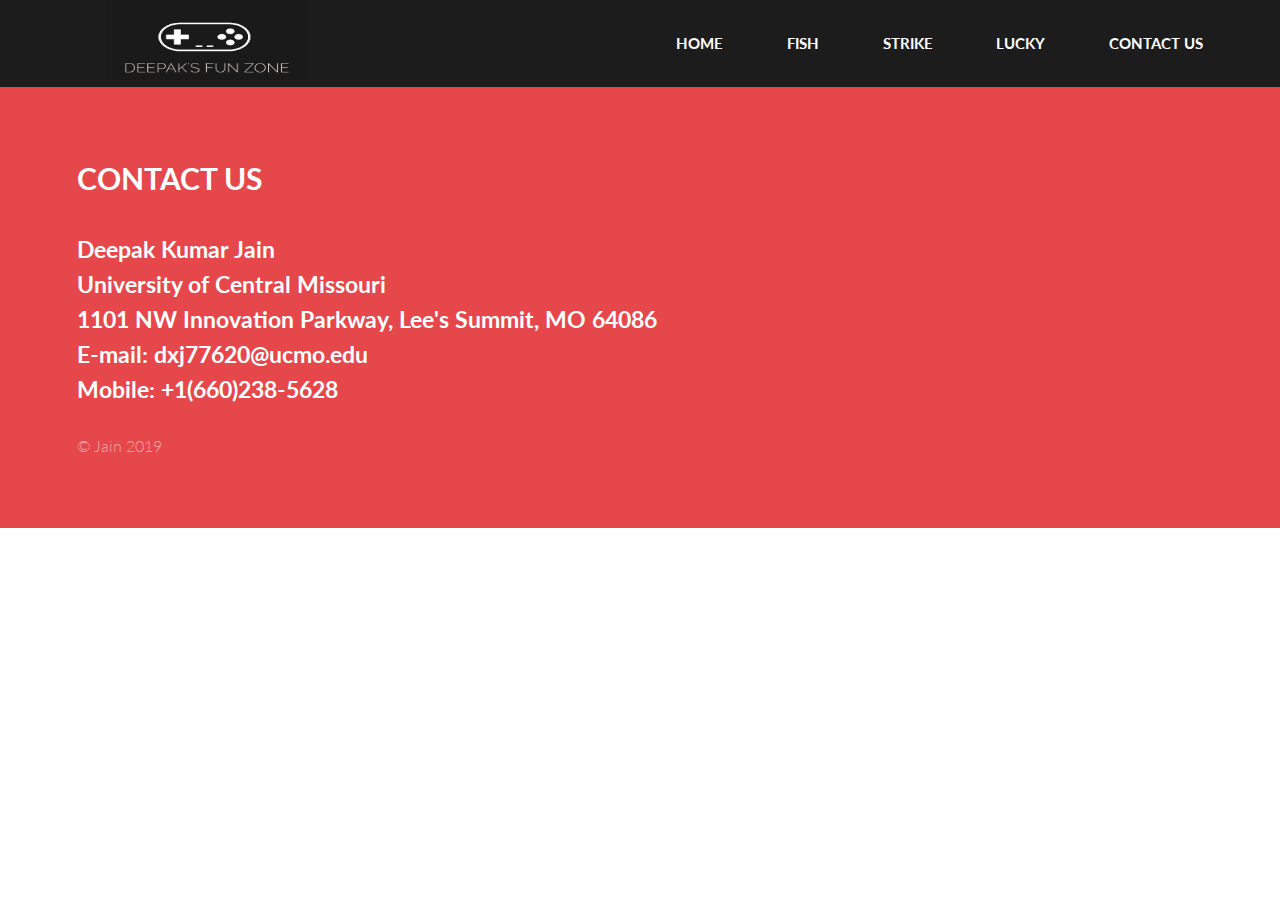
<file: contactus.html>
<!DOCTYPE html>
<html>
  <head>
    <title>Contact Us</title>
    <meta charset="utf-8" />
    <meta
      name="viewport"
      content="width=device-width, initial-scale=1, user-scalable=no"
    />
    <link rel="stylesheet" href="assets/css/main.css" />
  </head>
  <body>
    <!-- Header -->
    <header id="header">
      <div class="inner">
        <a href="index.html" class="logo"
          ><img src="images/logo.jpeg" width="200" height="80"
        /></a>
        <nav id="nav">
          <a href="index.html">Home</a>
          <a href="fish/fish.html">Fish</a>
          <a href="strike/strike.html">Strike</a>
          <a href="lucky/lucky.html">Lucky</a>
          <a href="contactus.html">Contact Us</a>
        </nav>
      </div>
    </header>

    <!-- Footer -->
    <section id="footer">
      <div class="inner">
        <header>
          <h2>CONTACT US</h2>
          <h3>
            Deepak Kumar Jain <br />
            University of Central Missouri<br />
            1101 NW Innovation Parkway, Lee's Summit, MO 64086<br />
            E-mail: dxj77620@ucmo.edu<br />
            Mobile: +1(660)238-5628
          </h3>
        </header>

        <div class="copyright">&copy; Jain 2019</div>
      </div>
    </section>
  </body>
</html>
</file>
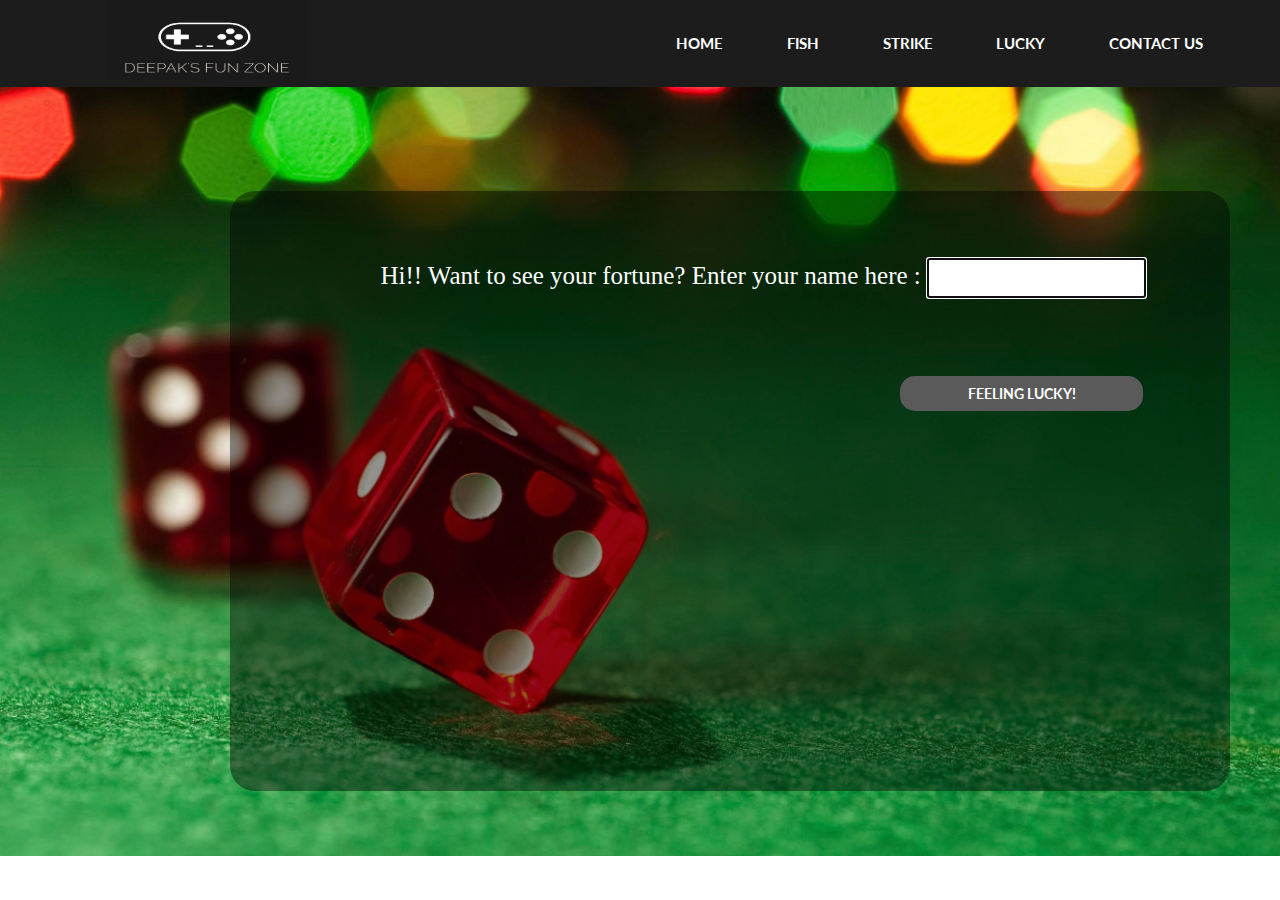
<file: lucky/lucky.html>
<!--Created By: Deepak Kumar Jain 
	ID:700687762 -->
<!DOCTYPE html>
<html>
  <head>
    <meta charset="utf-8" />
    <meta name="viewport" content="width=device-width, initial-scale=1.0" />
    <link rel="stylesheet" href="../assets/css/main.css" text="text/css" />
    <link rel="stylesheet" href="../assets/css/lucky.css" text="text/css" />

    <title>Lucky</title>

    <script src="lucky.js"></script>
  </head>
  <body>
    <!-- Header -->
    <header id="header">
      <div class="inner">
        <a href="index.html" class="logo"
          ><img src="../images/logo.jpeg" width="200" height="80"
        /></a>
        <nav id="nav">
          <a href="../index.html">Home</a>
          <a href="../fish/fish.html">Fish</a>
          <a href="../strike/strike.html">Strike</a>
          <a href="lucky.html">Lucky</a>
          <a href="../contactus.html">Contact Us</a>
        </nav>
      </div>
    </header>
    <a href="#menu" class="navPanelToggle"><span class="fa fa-bars"></span></a>

    <!--image div started-->

    <img src="lucky.tiff" alt="background image" style="width: 100%" />

    <!--Home div for game area-->
    <div id="home">
      <div id="game">
        <form method="POST" action="#">
          <p id="text">
            Hi!! Want to see your fortune? Enter your name here :
            <input id="nameTextBox" />
          </p>
          <p>
            <input type="button" id="resultButton" value="Feeling Lucky!" />
          </p>
          <p id="resultPara"></p>
        </form>
      </div>
    </div>
  </body>
</html>
</file>
<file: assets/css/lucky.css>
body {
  margin: 0;
}

#main {
  position: relative;
}
/*For games section*/
#home {
  background-color: black;
  height: 600px;
  width: 1000px;
  border-radius: 25px;
  position: absolute;
  display: block;
  top: 22%;
  left: 18%;
  background-color: rgba(0, 0, 0, 0.42);
}
/*for games section*/
#game {
  height: 300px;
  width: 800px;
  border-radius: 25px;
  position: absolute;
  display: block;
  top: 10%;
  left: 15%;
}

/*for games section results*/
#resultPara {
  margin: 0;
  font-family: patronam;
  font-size: 20px;
  font-weight: bolder;
  color: white;
  margin-top: 50px;
  padding-left: 10%;
}

/*for games section userInput*/
#userInputText {
  border-radius: 5px;
  width: 170px;
  height: 27px;
  font-family: patronam;
  font-size: 16px;
  font-weight: normal;
  color: black;
}
/*for games section submit button*/
#resultButton {
  border-radius: 15px;
  color: black;
  height: 35px;
  width: 243px;
  margin-top: 25px;
  margin-left: 520px;
}
/*for games section result text*/
#text {
  color: white;
  font-family: patronam;
  font-size: 25px;
  font-weight: bolder;
}

input[type="button"] {
  line-height: 2.65em;
}
</file>
<file: assets/css/main.css>
@import url(font-awesome.min.css);
@import url("https://fonts.googleapis.com/css?family=Lato:300,400,700|Pacifico");

/*
	Introspect by TEMPLATED
	templated.co @templatedco
	Released for free under the Creative Commons Attribution 3.0 license (templated.co/license)
*/

/* Reset */

html,
body,
div,
span,
applet,
object,
iframe,
h1,
h2,
h3,
h4,
h5,
h6,
p,
blockquote,
pre,
a,
abbr,
acronym,
address,
big,
cite,
code,
del,
dfn,
em,
img,
ins,
kbd,
q,
s,
samp,
small,
strike,
strong,
sub,
sup,
tt,
var,
b,
u,
i,
center,
dl,
dt,
dd,
ol,
ul,
li,
fieldset,
form,
label,
legend,
table,
caption,
tbody,
tfoot,
thead,
tr,
th,
td,
article,
aside,
canvas,
details,
embed,
figure,
figcaption,
footer,
header,
hgroup,
menu,
nav,
output,
ruby,
section,
summary,
time,
mark,
audio,
video {
  margin: 0;
  padding: 0;
  border: 0;
  font-size: 100%;
  font: inherit;
  vertical-align: baseline;
}

article,
aside,
details,
figcaption,
figure,
footer,
header,
hgroup,
menu,
nav,
section {
  display: block;
}

body {
  line-height: 1;
}

ol,
ul {
  list-style: none;
}

blockquote,
q {
  quotes: none;
}

blockquote:before,
blockquote:after,
q:before,
q:after {
  content: "";
  content: none;
}

table {
  border-collapse: collapse;
  border-spacing: 0;
}

body {
  -webkit-text-size-adjust: none;
}

/* Box Model */

*,
*:before,
*:after {
  -moz-box-sizing: border-box;
  -webkit-box-sizing: border-box;
  box-sizing: border-box;
}

/* Containers */

.container {
  margin-left: auto;
  margin-right: auto;
}

.container.\31 25\25 {
  width: 100%;
  max-width: 100em;
  min-width: 80em;
}

.container.\37 5\25 {
  width: 60em;
}

.container.\35 0\25 {
  width: 40em;
}

.container.\32 5\25 {
  width: 20em;
}

.container {
  width: 80em;
}

@media screen and (max-width: 1680px) {
  .container.\31 25\25 {
    width: 100%;
    max-width: 100em;
    min-width: 80em;
  }

  .container.\37 5\25 {
    width: 60em;
  }

  .container.\35 0\25 {
    width: 40em;
  }

  .container.\32 5\25 {
    width: 20em;
  }

  .container {
    width: 80em;
  }
}

@media screen and (max-width: 1280px) {
  .container.\31 25\25 {
    width: 100%;
    max-width: 81.25em;
    min-width: 65em;
  }

  .container.\37 5\25 {
    width: 48.75em;
  }

  .container.\35 0\25 {
    width: 32.5em;
  }

  .container.\32 5\25 {
    width: 16.25em;
  }

  .container {
    width: 65em;
  }
}

@media screen and (max-width: 980px) {
  .container.\31 25\25 {
    width: 100%;
    max-width: 112.5%;
    min-width: 90%;
  }

  .container.\37 5\25 {
    width: 67.5%;
  }

  .container.\35 0\25 {
    width: 45%;
  }
  .container.\32 5\25 {
    width: 22.5%;
  }

  .container {
    width: 90%;
  }
}

@media screen and (max-width: 736px) {
  .container.\31 25\25 {
    width: 100%;
    max-width: 112.5%;
    min-width: 90%;
  }

  .container.\37 5\25 {
    width: 67.5%;
  }

  .container.\35 0\25 {
    width: 45%;
  }

  .container.\32 5\25 {
    width: 22.5%;
  }

  .container {
    width: 90% !important;
  }
}

@media screen and (max-width: 480px) {
  .container.\31 25\25 {
    width: 100%;
    max-width: 112.5%;
    min-width: 90%;
  }

  .container.\37 5\25 {
    width: 67.5%;
  }

  .container.\35 0\25 {
    width: 45%;
  }

  .container.\32 5\25 {
    width: 22.5%;
  }

  .container {
    width: 90% !important;
  }
}

/* Grid */

.row {
  border-bottom: solid 1px transparent;
  -moz-box-sizing: border-box;
  -webkit-box-sizing: border-box;
  box-sizing: border-box;
}

.row > * {
  float: left;
  -moz-box-sizing: border-box;
  -webkit-box-sizing: border-box;
  box-sizing: border-box;
}

.row:after,
.row:before {
  content: "";
  display: block;
  clear: both;
  height: 0;
}

.row.uniform > * > :first-child {
  margin-top: 0;
}

.row.uniform > * > :last-child {
  margin-bottom: 0;
}

.row.\30 \25 > * {
  padding: 0 0 0 0em;
}

.row.\30 \25 {
  margin: 0 0 -1px 0em;
}

.row.uniform.\30 \25 > * {
  padding: 0em 0 0 0em;
}

.row.uniform.\30 \25 {
  margin: 0em 0 -1px 0em;
}

.row > * {
  padding: 0 0 0 2em;
}

.row {
  margin: 0 0 -1px -2em;
}

.row.uniform > * {
  padding: 2em 0 0 2em;
}

.row.uniform {
  margin: -2em 0 -1px -2em;
}

.row.\32 00\25 > * {
  padding: 0 0 0 4em;
}

.row.\32 00\25 {
  margin: 0 0 -1px -4em;
}

.row.uniform.\32 00\25 > * {
  padding: 4em 0 0 4em;
}

.row.uniform.\32 00\25 {
  margin: -4em 0 -1px -4em;
}

.row.\31 50\25 > * {
  padding: 0 0 0 3em;
}

.row.\31 50\25 {
  margin: 0 0 -1px -3em;
}

.row.uniform.\31 50\25 > * {
  padding: 3em 0 0 3em;
}

.row.uniform.\31 50\25 {
  margin: -3em 0 -1px -3em;
}

.row.\35 0\25 > * {
  padding: 0 0 0 1em;
}

.row.\35 0\25 {
  margin: 0 0 -1px -1em;
}

.row.uniform.\35 0\25 > * {
  padding: 1em 0 0 1em;
}

.row.uniform.\35 0\25 {
  margin: -1em 0 -1px -1em;
}

.row.\32 5\25 > * {
  padding: 0 0 0 0.5em;
}

.row.\32 5\25 {
  margin: 0 0 -1px -0.5em;
}

.row.uniform.\32 5\25 > * {
  padding: 0.5em 0 0 0.5em;
}

.row.uniform.\32 5\25 {
  margin: -0.5em 0 -1px -0.5em;
}

.\31 2u,
.\31 2u\24 {
  width: 100%;
  clear: none;
  margin-left: 0;
}

.\31 1u,
.\31 1u\24 {
  width: 91.6666666667%;
  clear: none;
  margin-left: 0;
}

.\31 0u,
.\31 0u\24 {
  width: 83.3333333333%;
  clear: none;
  margin-left: 0;
}

.\39 u,
.\39 u\24 {
  width: 75%;
  clear: none;
  margin-left: 0;
}

.\38 u,
.\38 u\24 {
  width: 66.6666666667%;
  clear: none;
  margin-left: 0;
}

.\37 u,
.\37 u\24 {
  width: 58.3333333333%;
  clear: none;
  margin-left: 0;
}

.\36 u,
.\36 u\24 {
  width: 50%;
  clear: none;
  margin-left: 0;
}

.\35 u,
.\35 u\24 {
  width: 41.6666666667%;
  clear: none;
  margin-left: 0;
}

.\34 u,
.\34 u\24 {
  width: 33.3333333333%;
  clear: none;
  margin-left: 0;
}

.\33 u,
.\33 u\24 {
  width: 25%;
  clear: none;
  margin-left: 0;
}

.\32 u,
.\32 u\24 {
  width: 16.6666666667%;
  clear: none;
  margin-left: 0;
}

.\31 u,
.\31 u\24 {
  width: 8.3333333333%;
  clear: none;
  margin-left: 0;
}

.\31 2u\24 + *,
.\31 1u\24 + *,
.\31 0u\24 + *,
.\39 u\24 + *,
.\38 u\24 + *,
.\37 u\24 + *,
.\36 u\24 + *,
.\35 u\24 + *,
.\34 u\24 + *,
.\33 u\24 + *,
.\32 u\24 + *,
.\31 u\24 + * {
  clear: left;
}

.\-11u {
  margin-left: 91.66667%;
}

.\-10u {
  margin-left: 83.33333%;
}

.\-9u {
  margin-left: 75%;
}

.\-8u {
  margin-left: 66.66667%;
}

.\-7u {
  margin-left: 58.33333%;
}

.\-6u {
  margin-left: 50%;
}

.\-5u {
  margin-left: 41.66667%;
}

.\-4u {
  margin-left: 33.33333%;
}

.\-3u {
  margin-left: 25%;
}

.\-2u {
  margin-left: 16.66667%;
}

.\-1u {
  margin-left: 8.33333%;
}

@media screen and (max-width: 1680px) {
  .row > * {
    padding: 0 0 0 2em;
  }

  .row {
    margin: 0 0 -1px -2em;
  }

  .row.uniform > * {
    padding: 2em 0 0 2em;
  }

  .row.uniform {
    margin: -2em 0 -1px -2em;
  }

  .row.\32 00\25 > * {
    padding: 0 0 0 4em;
  }

  .row.\32 00\25 {
    margin: 0 0 -1px -4em;
  }

  .row.uniform.\32 00\25 > * {
    padding: 4em 0 0 4em;
  }

  .row.uniform.\32 00\25 {
    margin: -4em 0 -1px -4em;
  }

  .row.\31 50\25 > * {
    padding: 0 0 0 3em;
  }

  .row.\31 50\25 {
    margin: 0 0 -1px -3em;
  }

  .row.uniform.\31 50\25 > * {
    padding: 3em 0 0 3em;
  }

  .row.uniform.\31 50\25 {
    margin: -3em 0 -1px -3em;
  }

  .row.\35 0\25 > * {
    padding: 0 0 0 1em;
  }

  .row.\35 0\25 {
    margin: 0 0 -1px -1em;
  }

  .row.uniform.\35 0\25 > * {
    padding: 1em 0 0 1em;
  }

  .row.uniform.\35 0\25 {
    margin: -1em 0 -1px -1em;
  }

  .row.\32 5\25 > * {
    padding: 0 0 0 0.5em;
  }

  .row.\32 5\25 {
    margin: 0 0 -1px -0.5em;
  }

  .row.uniform.\32 5\25 > * {
    padding: 0.5em 0 0 0.5em;
  }

  .row.uniform.\32 5\25 {
    margin: -0.5em 0 -1px -0.5em;
  }

  .\31 2u\28xlarge\29,
  .\31 2u\24\28xlarge\29 {
    width: 100%;
    clear: none;
    margin-left: 0;
  }

  .\31 1u\28xlarge\29,
  .\31 1u\24\28xlarge\29 {
    width: 91.6666666667%;
    clear: none;
    margin-left: 0;
  }

  .\31 0u\28xlarge\29,
  .\31 0u\24\28xlarge\29 {
    width: 83.3333333333%;
    clear: none;
    margin-left: 0;
  }

  .\39 u\28xlarge\29,
  .\39 u\24\28xlarge\29 {
    width: 75%;
    clear: none;
    margin-left: 0;
  }

  .\38 u\28xlarge\29,
  .\38 u\24\28xlarge\29 {
    width: 66.6666666667%;
    clear: none;
    margin-left: 0;
  }

  .\37 u\28xlarge\29,
  .\37 u\24\28xlarge\29 {
    width: 58.3333333333%;
    clear: none;
    margin-left: 0;
  }

  .\36 u\28xlarge\29,
  .\36 u\24\28xlarge\29 {
    width: 50%;
    clear: none;
    margin-left: 0;
  }

  .\35 u\28xlarge\29,
  .\35 u\24\28xlarge\29 {
    width: 41.6666666667%;
    clear: none;
    margin-left: 0;
  }

  .\34 u\28xlarge\29,
  .\34 u\24\28xlarge\29 {
    width: 33.3333333333%;
    clear: none;
    margin-left: 0;
  }

  .\33 u\28xlarge\29,
  .\33 u\24\28xlarge\29 {
    width: 25%;
    clear: none;
    margin-left: 0;
  }

  .\32 u\28xlarge\29,
  .\32 u\24\28xlarge\29 {
    width: 16.6666666667%;
    clear: none;
    margin-left: 0;
  }

  .\31 u\28xlarge\29,
  .\31 u\24\28xlarge\29 {
    width: 8.3333333333%;
    clear: none;
    margin-left: 0;
  }

  .\31 2u\24\28xlarge\29 + *,
  .\31 1u\24\28xlarge\29 + *,
  .\31 0u\24\28xlarge\29 + *,
  .\39 u\24\28xlarge\29 + *,
  .\38 u\24\28xlarge\29 + *,
  .\37 u\24\28xlarge\29 + *,
  .\36 u\24\28xlarge\29 + *,
  .\35 u\24\28xlarge\29 + *,
  .\34 u\24\28xlarge\29 + *,
  .\33 u\24\28xlarge\29 + *,
  .\32 u\24\28xlarge\29 + *,
  .\31 u\24\28xlarge\29 + * {
    clear: left;
  }

  .\-11u\28xlarge\29 {
    margin-left: 91.66667%;
  }

  .\-10u\28xlarge\29 {
    margin-left: 83.33333%;
  }

  .\-9u\28xlarge\29 {
    margin-left: 75%;
  }

  .\-8u\28xlarge\29 {
    margin-left: 66.66667%;
  }

  .\-7u\28xlarge\29 {
    margin-left: 58.33333%;
  }

  .\-6u\28xlarge\29 {
    margin-left: 50%;
  }

  .\-5u\28xlarge\29 {
    margin-left: 41.66667%;
  }

  .\-4u\28xlarge\29 {
    margin-left: 33.33333%;
  }

  .\-3u\28xlarge\29 {
    margin-left: 25%;
  }

  .\-2u\28xlarge\29 {
    margin-left: 16.66667%;
  }

  .\-1u\28xlarge\29 {
    margin-left: 8.33333%;
  }
}

@media screen and (max-width: 1280px) {
  .row > * {
    padding: 0 0 0 1.5em;
  }

  .row {
    margin: 0 0 -1px -1.5em;
  }

  .row.uniform > * {
    padding: 1.5em 0 0 1.5em;
  }

  .row.uniform {
    margin: -1.5em 0 -1px -1.5em;
  }

  .row.\32 00\25 > * {
    padding: 0 0 0 3em;
  }

  .row.\32 00\25 {
    margin: 0 0 -1px -3em;
  }

  .row.uniform.\32 00\25 > * {
    padding: 3em 0 0 3em;
  }

  .row.uniform.\32 00\25 {
    margin: -3em 0 -1px -3em;
  }

  .row.\31 50\25 > * {
    padding: 0 0 0 2.25em;
  }

  .row.\31 50\25 {
    margin: 0 0 -1px -2.25em;
  }

  .row.uniform.\31 50\25 > * {
    padding: 2.25em 0 0 2.25em;
  }

  .row.uniform.\31 50\25 {
    margin: -2.25em 0 -1px -2.25em;
  }

  .row.\35 0\25 > * {
    padding: 0 0 0 0.75em;
  }

  .row.\35 0\25 {
    margin: 0 0 -1px -0.75em;
  }

  .row.uniform.\35 0\25 > * {
    padding: 0.75em 0 0 0.75em;
  }

  .row.uniform.\35 0\25 {
    margin: -0.75em 0 -1px -0.75em;
  }

  .row.\32 5\25 > * {
    padding: 0 0 0 0.375em;
  }

  .row.\32 5\25 {
    margin: 0 0 -1px -0.375em;
  }

  .row.uniform.\32 5\25 > * {
    padding: 0.375em 0 0 0.375em;
  }

  .row.uniform.\32 5\25 {
    margin: -0.375em 0 -1px -0.375em;
  }

  .\31 2u\28large\29,
  .\31 2u\24\28large\29 {
    width: 100%;
    clear: none;
    margin-left: 0;
  }

  .\31 1u\28large\29,
  .\31 1u\24\28large\29 {
    width: 91.6666666667%;
    clear: none;
    margin-left: 0;
  }

  .\31 0u\28large\29,
  .\31 0u\24\28large\29 {
    width: 83.3333333333%;
    clear: none;
    margin-left: 0;
  }

  .\39 u\28large\29,
  .\39 u\24\28large\29 {
    width: 75%;
    clear: none;
    margin-left: 0;
  }

  .\38 u\28large\29,
  .\38 u\24\28large\29 {
    width: 66.6666666667%;
    clear: none;
    margin-left: 0;
  }

  .\37 u\28large\29,
  .\37 u\24\28large\29 {
    width: 58.3333333333%;
    clear: none;
    margin-left: 0;
  }

  .\36 u\28large\29,
  .\36 u\24\28large\29 {
    width: 50%;
    clear: none;
    margin-left: 0;
  }

  .\35 u\28large\29,
  .\35 u\24\28large\29 {
    width: 41.6666666667%;
    clear: none;
    margin-left: 0;
  }

  .\34 u\28large\29,
  .\34 u\24\28large\29 {
    width: 33.3333333333%;
    clear: none;
    margin-left: 0;
  }

  .\33 u\28large\29,
  .\33 u\24\28large\29 {
    width: 25%;
    clear: none;
    margin-left: 0;
  }

  .\32 u\28large\29,
  .\32 u\24\28large\29 {
    width: 16.6666666667%;
    clear: none;
    margin-left: 0;
  }

  .\31 u\28large\29,
  .\31 u\24\28large\29 {
    width: 8.3333333333%;
    clear: none;
    margin-left: 0;
  }

  .\31 2u\24\28large\29 + *,
  .\31 1u\24\28large\29 + *,
  .\31 0u\24\28large\29 + *,
  .\39 u\24\28large\29 + *,
  .\38 u\24\28large\29 + *,
  .\37 u\24\28large\29 + *,
  .\36 u\24\28large\29 + *,
  .\35 u\24\28large\29 + *,
  .\34 u\24\28large\29 + *,
  .\33 u\24\28large\29 + *,
  .\32 u\24\28large\29 + *,
  .\31 u\24\28large\29 + * {
    clear: left;
  }

  .\-11u\28large\29 {
    margin-left: 91.66667%;
  }

  .\-10u\28large\29 {
    margin-left: 83.33333%;
  }

  .\-9u\28large\29 {
    margin-left: 75%;
  }

  .\-8u\28large\29 {
    margin-left: 66.66667%;
  }

  .\-7u\28large\29 {
    margin-left: 58.33333%;
  }

  .\-6u\28large\29 {
    margin-left: 50%;
  }

  .\-5u\28large\29 {
    margin-left: 41.66667%;
  }

  .\-4u\28large\29 {
    margin-left: 33.33333%;
  }

  .\-3u\28large\29 {
    margin-left: 25%;
  }

  .\-2u\28large\29 {
    margin-left: 16.66667%;
  }

  .\-1u\28large\29 {
    margin-left: 8.33333%;
  }
}

@media screen and (max-width: 980px) {
  .row > * {
    padding: 0 0 0 1.5em;
  }

  .row {
    margin: 0 0 -1px -1.5em;
  }

  .row.uniform > * {
    padding: 1.5em 0 0 1.5em;
  }

  .row.uniform {
    margin: -1.5em 0 -1px -1.5em;
  }

  .row.\32 00\25 > * {
    padding: 0 0 0 3em;
  }

  .row.\32 00\25 {
    margin: 0 0 -1px -3em;
  }

  .row.uniform.\32 00\25 > * {
    padding: 3em 0 0 3em;
  }

  .row.uniform.\32 00\25 {
    margin: -3em 0 -1px -3em;
  }

  .row.\31 50\25 > * {
    padding: 0 0 0 2.25em;
  }

  .row.\31 50\25 {
    margin: 0 0 -1px -2.25em;
  }

  .row.uniform.\31 50\25 > * {
    padding: 2.25em 0 0 2.25em;
  }

  .row.uniform.\31 50\25 {
    margin: -2.25em 0 -1px -2.25em;
  }

  .row.\35 0\25 > * {
    padding: 0 0 0 0.75em;
  }

  .row.\35 0\25 {
    margin: 0 0 -1px -0.75em;
  }

  .row.uniform.\35 0\25 > * {
    padding: 0.75em 0 0 0.75em;
  }

  .row.uniform.\35 0\25 {
    margin: -0.75em 0 -1px -0.75em;
  }

  .row.\32 5\25 > * {
    padding: 0 0 0 0.375em;
  }

  .row.\32 5\25 {
    margin: 0 0 -1px -0.375em;
  }

  .row.uniform.\32 5\25 > * {
    padding: 0.375em 0 0 0.375em;
  }

  .row.uniform.\32 5\25 {
    margin: -0.375em 0 -1px -0.375em;
  }

  .\31 2u\28medium\29,
  .\31 2u\24\28medium\29 {
    width: 100%;
    clear: none;
    margin-left: 0;
  }

  .\31 1u\28medium\29,
  .\31 1u\24\28medium\29 {
    width: 91.6666666667%;
    clear: none;
    margin-left: 0;
  }

  .\31 0u\28medium\29,
  .\31 0u\24\28medium\29 {
    width: 83.3333333333%;
    clear: none;
    margin-left: 0;
  }

  .\39 u\28medium\29,
  .\39 u\24\28medium\29 {
    width: 75%;
    clear: none;
    margin-left: 0;
  }

  .\38 u\28medium\29,
  .\38 u\24\28medium\29 {
    width: 66.6666666667%;
    clear: none;
    margin-left: 0;
  }

  .\37 u\28medium\29,
  .\37 u\24\28medium\29 {
    width: 58.3333333333%;
    clear: none;
    margin-left: 0;
  }

  .\36 u\28medium\29,
  .\36 u\24\28medium\29 {
    width: 50%;
    clear: none;
    margin-left: 0;
  }

  .\35 u\28medium\29,
  .\35 u\24\28medium\29 {
    width: 41.6666666667%;
    clear: none;
    margin-left: 0;
  }

  .\34 u\28medium\29,
  .\34 u\24\28medium\29 {
    width: 33.3333333333%;
    clear: none;
    margin-left: 0;
  }

  .\33 u\28medium\29,
  .\33 u\24\28medium\29 {
    width: 25%;
    clear: none;
    margin-left: 0;
  }

  .\32 u\28medium\29,
  .\32 u\24\28medium\29 {
    width: 16.6666666667%;
    clear: none;
    margin-left: 0;
  }

  .\31 u\28medium\29,
  .\31 u\24\28medium\29 {
    width: 8.3333333333%;
    clear: none;
    margin-left: 0;
  }

  .\31 2u\24\28medium\29 + *,
  .\31 1u\24\28medium\29 + *,
  .\31 0u\24\28medium\29 + *,
  .\39 u\24\28medium\29 + *,
  .\38 u\24\28medium\29 + *,
  .\37 u\24\28medium\29 + *,
  .\36 u\24\28medium\29 + *,
  .\35 u\24\28medium\29 + *,
  .\34 u\24\28medium\29 + *,
  .\33 u\24\28medium\29 + *,
  .\32 u\24\28medium\29 + *,
  .\31 u\24\28medium\29 + * {
    clear: left;
  }

  .\-11u\28medium\29 {
    margin-left: 91.66667%;
  }

  .\-10u\28medium\29 {
    margin-left: 83.33333%;
  }

  .\-9u\28medium\29 {
    margin-left: 75%;
  }

  .\-8u\28medium\29 {
    margin-left: 66.66667%;
  }

  .\-7u\28medium\29 {
    margin-left: 58.33333%;
  }

  .\-6u\28medium\29 {
    margin-left: 50%;
  }

  .\-5u\28medium\29 {
    margin-left: 41.66667%;
  }

  .\-4u\28medium\29 {
    margin-left: 33.33333%;
  }

  .\-3u\28medium\29 {
    margin-left: 25%;
  }

  .\-2u\28medium\29 {
    margin-left: 16.66667%;
  }

  .\-1u\28medium\29 {
    margin-left: 8.33333%;
  }
}

@media screen and (max-width: 736px) {
  .row > * {
    padding: 0 0 0 1.25em;
  }

  .row {
    margin: 0 0 -1px -1.25em;
  }

  .row.uniform > * {
    padding: 1.25em 0 0 1.25em;
  }

  .row.uniform {
    margin: -1.25em 0 -1px -1.25em;
  }

  .row.\32 00\25 > * {
    padding: 0 0 0 2.5em;
  }

  .row.\32 00\25 {
    margin: 0 0 -1px -2.5em;
  }

  .row.uniform.\32 00\25 > * {
    padding: 2.5em 0 0 2.5em;
  }

  .row.uniform.\32 00\25 {
    margin: -2.5em 0 -1px -2.5em;
  }

  .row.\31 50\25 > * {
    padding: 0 0 0 1.875em;
  }

  .row.\31 50\25 {
    margin: 0 0 -1px -1.875em;
  }

  .row.uniform.\31 50\25 > * {
    padding: 1.875em 0 0 1.875em;
  }

  .row.uniform.\31 50\25 {
    margin: -1.875em 0 -1px -1.875em;
  }

  .row.\35 0\25 > * {
    padding: 0 0 0 0.625em;
  }

  .row.\35 0\25 {
    margin: 0 0 -1px -0.625em;
  }

  .row.uniform.\35 0\25 > * {
    padding: 0.625em 0 0 0.625em;
  }

  .row.uniform.\35 0\25 {
    margin: -0.625em 0 -1px -0.625em;
  }

  .row.\32 5\25 > * {
    padding: 0 0 0 0.3125em;
  }

  .row.\32 5\25 {
    margin: 0 0 -1px -0.3125em;
  }

  .row.uniform.\32 5\25 > * {
    padding: 0.3125em 0 0 0.3125em;
  }

  .row.uniform.\32 5\25 {
    margin: -0.3125em 0 -1px -0.3125em;
  }

  .\31 2u\28small\29,
  .\31 2u\24\28small\29 {
    width: 100%;
    clear: none;
    margin-left: 0;
  }

  .\31 1u\28small\29,
  .\31 1u\24\28small\29 {
    width: 91.6666666667%;
    clear: none;
    margin-left: 0;
  }

  .\31 0u\28small\29,
  .\31 0u\24\28small\29 {
    width: 83.3333333333%;
    clear: none;
    margin-left: 0;
  }

  .\39 u\28small\29,
  .\39 u\24\28small\29 {
    width: 75%;
    clear: none;
    margin-left: 0;
  }

  .\38 u\28small\29,
  .\38 u\24\28small\29 {
    width: 66.6666666667%;
    clear: none;
    margin-left: 0;
  }

  .\37 u\28small\29,
  .\37 u\24\28small\29 {
    width: 58.3333333333%;
    clear: none;
    margin-left: 0;
  }

  .\36 u\28small\29,
  .\36 u\24\28small\29 {
    width: 50%;
    clear: none;
    margin-left: 0;
  }

  .\35 u\28small\29,
  .\35 u\24\28small\29 {
    width: 41.6666666667%;
    clear: none;
    margin-left: 0;
  }

  .\34 u\28small\29,
  .\34 u\24\28small\29 {
    width: 33.3333333333%;
    clear: none;
    margin-left: 0;
  }

  .\33 u\28small\29,
  .\33 u\24\28small\29 {
    width: 25%;
    clear: none;
    margin-left: 0;
  }

  .\32 u\28small\29,
  .\32 u\24\28small\29 {
    width: 16.6666666667%;
    clear: none;
    margin-left: 0;
  }

  .\31 u\28small\29,
  .\31 u\24\28small\29 {
    width: 8.3333333333%;
    clear: none;
    margin-left: 0;
  }

  .\31 2u\24\28small\29 + *,
  .\31 1u\24\28small\29 + *,
  .\31 0u\24\28small\29 + *,
  .\39 u\24\28small\29 + *,
  .\38 u\24\28small\29 + *,
  .\37 u\24\28small\29 + *,
  .\36 u\24\28small\29 + *,
  .\35 u\24\28small\29 + *,
  .\34 u\24\28small\29 + *,
  .\33 u\24\28small\29 + *,
  .\32 u\24\28small\29 + *,
  .\31 u\24\28small\29 + * {
    clear: left;
  }

  .\-11u\28small\29 {
    margin-left: 91.66667%;
  }

  .\-10u\28small\29 {
    margin-left: 83.33333%;
  }

  .\-9u\28small\29 {
    margin-left: 75%;
  }

  .\-8u\28small\29 {
    margin-left: 66.66667%;
  }

  .\-7u\28small\29 {
    margin-left: 58.33333%;
  }

  .\-6u\28small\29 {
    margin-left: 50%;
  }

  .\-5u\28small\29 {
    margin-left: 41.66667%;
  }

  .\-4u\28small\29 {
    margin-left: 33.33333%;
  }

  .\-3u\28small\29 {
    margin-left: 25%;
  }

  .\-2u\28small\29 {
    margin-left: 16.66667%;
  }

  .\-1u\28small\29 {
    margin-left: 8.33333%;
  }
}

@media screen and (max-width: 480px) {
  .row > * {
    padding: 0 0 0 1.25em;
  }

  .row {
    margin: 0 0 -1px -1.25em;
  }

  .row.uniform > * {
    padding: 1.25em 0 0 1.25em;
  }

  .row.uniform {
    margin: -1.25em 0 -1px -1.25em;
  }

  .row.\32 00\25 > * {
    padding: 0 0 0 2.5em;
  }

  .row.\32 00\25 {
    margin: 0 0 -1px -2.5em;
  }

  .row.uniform.\32 00\25 > * {
    padding: 2.5em 0 0 2.5em;
  }

  .row.uniform.\32 00\25 {
    margin: -2.5em 0 -1px -2.5em;
  }

  .row.\31 50\25 > * {
    padding: 0 0 0 1.875em;
  }

  .row.\31 50\25 {
    margin: 0 0 -1px -1.875em;
  }

  .row.uniform.\31 50\25 > * {
    padding: 1.875em 0 0 1.875em;
  }

  .row.uniform.\31 50\25 {
    margin: -1.875em 0 -1px -1.875em;
  }

  .row.\35 0\25 > * {
    padding: 0 0 0 0.625em;
  }

  .row.\35 0\25 {
    margin: 0 0 -1px -0.625em;
  }

  .row.uniform.\35 0\25 > * {
    padding: 0.625em 0 0 0.625em;
  }

  .row.uniform.\35 0\25 {
    margin: -0.625em 0 -1px -0.625em;
  }

  .row.\32 5\25 > * {
    padding: 0 0 0 0.3125em;
  }

  .row.\32 5\25 {
    margin: 0 0 -1px -0.3125em;
  }

  .row.uniform.\32 5\25 > * {
    padding: 0.3125em 0 0 0.3125em;
  }

  .row.uniform.\32 5\25 {
    margin: -0.3125em 0 -1px -0.3125em;
  }

  .\31 2u\28xsmall\29,
  .\31 2u\24\28xsmall\29 {
    width: 100%;
    clear: none;
    margin-left: 0;
  }

  .\31 1u\28xsmall\29,
  .\31 1u\24\28xsmall\29 {
    width: 91.6666666667%;
    clear: none;
    margin-left: 0;
  }

  .\31 0u\28xsmall\29,
  .\31 0u\24\28xsmall\29 {
    width: 83.3333333333%;
    clear: none;
    margin-left: 0;
  }

  .\39 u\28xsmall\29,
  .\39 u\24\28xsmall\29 {
    width: 75%;
    clear: none;
    margin-left: 0;
  }

  .\38 u\28xsmall\29,
  .\38 u\24\28xsmall\29 {
    width: 66.6666666667%;
    clear: none;
    margin-left: 0;
  }

  .\37 u\28xsmall\29,
  .\37 u\24\28xsmall\29 {
    width: 58.3333333333%;
    clear: none;
    margin-left: 0;
  }

  .\36 u\28xsmall\29,
  .\36 u\24\28xsmall\29 {
    width: 50%;
    clear: none;
    margin-left: 0;
  }

  .\35 u\28xsmall\29,
  .\35 u\24\28xsmall\29 {
    width: 41.6666666667%;
    clear: none;
    margin-left: 0;
  }

  .\34 u\28xsmall\29,
  .\34 u\24\28xsmall\29 {
    width: 33.3333333333%;
    clear: none;
    margin-left: 0;
  }

  .\33 u\28xsmall\29,
  .\33 u\24\28xsmall\29 {
    width: 25%;
    clear: none;
    margin-left: 0;
  }

  .\32 u\28xsmall\29,
  .\32 u\24\28xsmall\29 {
    width: 16.6666666667%;
    clear: none;
    margin-left: 0;
  }

  .\31 u\28xsmall\29,
  .\31 u\24\28xsmall\29 {
    width: 8.3333333333%;
    clear: none;
    margin-left: 0;
  }

  .\31 2u\24\28xsmall\29 + *,
  .\31 1u\24\28xsmall\29 + *,
  .\31 0u\24\28xsmall\29 + *,
  .\39 u\24\28xsmall\29 + *,
  .\38 u\24\28xsmall\29 + *,
  .\37 u\24\28xsmall\29 + *,
  .\36 u\24\28xsmall\29 + *,
  .\35 u\24\28xsmall\29 + *,
  .\34 u\24\28xsmall\29 + *,
  .\33 u\24\28xsmall\29 + *,
  .\32 u\24\28xsmall\29 + *,
  .\31 u\24\28xsmall\29 + * {
    clear: left;
  }

  .\-11u\28xsmall\29 {
    margin-left: 91.66667%;
  }

  .\-10u\28xsmall\29 {
    margin-left: 83.33333%;
  }

  .\-9u\28xsmall\29 {
    margin-left: 75%;
  }

  .\-8u\28xsmall\29 {
    margin-left: 66.66667%;
  }

  .\-7u\28xsmall\29 {
    margin-left: 58.33333%;
  }

  .\-6u\28xsmall\29 {
    margin-left: 50%;
  }

  .\-5u\28xsmall\29 {
    margin-left: 41.66667%;
  }

  .\-4u\28xsmall\29 {
    margin-left: 33.33333%;
  }

  .\-3u\28xsmall\29 {
    margin-left: 25%;
  }

  .\-2u\28xsmall\29 {
    margin-left: 16.66667%;
  }

  .\-1u\28xsmall\29 {
    margin-left: 8.33333%;
  }
}

/* Basic */

@-ms-viewport {
  width: device-width;
}

body {
  -ms-overflow-style: scrollbar;
}

@media screen and (max-width: 480px) {
  html,
  body {
    min-width: 320px;
  }
}

body {
  background: #fff;
}

body.is-loading *,
body.is-loading *:before,
body.is-loading *:after {
  -moz-animation: none !important;
  -webkit-animation: none !important;
  -ms-animation: none !important;
  animation: none !important;
  -moz-transition: none !important;
  -webkit-transition: none !important;
  -ms-transition: none !important;
  transition: none !important;
}

/* Type */

body {
  background-color: #fff;
  color: #111111;
}

body,
input,
select,
textarea {
  font-family: "Lato", sans-serif;
  font-size: 15pt;
  font-weight: 300;
  line-height: 2;
}

@media screen and (max-width: 1680px) {
  body,
  input,
  select,
  textarea {
    font-size: 13pt;
  }
}

@media screen and (max-width: 1280px) {
  body,
  input,
  select,
  textarea {
    font-size: 13pt;
  }
}

@media screen and (max-width: 980px) {
  body,
  input,
  select,
  textarea {
    font-size: 12pt;
  }
}

@media screen and (max-width: 736px) {
  body,
  input,
  select,
  textarea {
    font-size: 12pt;
  }
}

@media screen and (max-width: 480px) {
  body,
  input,
  select,
  textarea {
    font-size: 12pt;
  }
}

a {
  -moz-transition: color 0.2s ease-in-out;
  -webkit-transition: color 0.2s ease-in-out;
  -ms-transition: color 0.2s ease-in-out;
  transition: color 0.2s ease-in-out;
  text-decoration: none;
}

a:hover {
  text-decoration: underline;
}

strong,
b {
  font-weight: 700;
}

em,
i {
  font-style: italic;
}

p {
  margin: 0 0 2em 0;
}

h1,
h2,
h3,
h4,
h5,
h6 {
  font-weight: 700;
  line-height: 1.5;
  margin: 0 0 1em 0;
  text-transform: none;
}

h1 a,
h2 a,
h3 a,
h4 a,
h5 a,
h6 a {
  color: inherit;
  text-decoration: none;
}

h1 {
  font-size: 2em;
  margin: 0 0 0.25em 0;
}

h2 {
  font-size: 1.75em;
}

h3 {
  font-size: 1.35em;
}

h4 {
  font-size: 1.1em;
}

h5 {
  font-size: 0.9em;
}

h6 {
  font-size: 0.7em;
}

@media screen and (max-width: 736px) {
  h1 {
    font-size: 1.5em;
  }

  h2 {
    font-size: 1.25em;
  }

  h3 {
    font-size: 1.1em;
  }
}

sub {
  font-size: 0.8em;
  position: relative;
  top: 0.5em;
}

sup {
  font-size: 0.8em;
  position: relative;
  top: -0.5em;
}

blockquote {
  border-left: solid 4px;
  font-style: italic;
  margin: 0 0 2em 0;
  padding: 0.5em 0 0.5em 2em;
}

code {
  border-radius: 0;
  border: solid 1px;
  font-family: "Courier New", monospace;
  font-size: 0.9em;
  margin: 0 0.25em;
  padding: 0.25em 0.65em;
}

pre {
  -webkit-overflow-scrolling: touch;
  font-family: "Courier New", monospace;
  font-size: 0.9em;
  margin: 0 0 2em 0;
}

pre code {
  display: block;
  line-height: 1.75;
  padding: 1em 1.5em;
  overflow-x: auto;
}

hr {
  border: 0;
  border-bottom: solid 1px;
  margin: 2em 0;
}

hr.major {
  margin: 3em 0;
}

.align-left {
  text-align: left;
}

.align-center {
  text-align: center;
}

.align-right {
  text-align: right;
}

input,
select,
textarea {
  color: #e5474b;
}

a {
  color: #e5474b;
}

strong,
b {
  color: #e5474b;
}

h1,
h2,
h3,
h4,
h5,
h6 {
  color: #e5474b;
}

blockquote {
  border-left-color: #e5474b;
}

code {
  background: none;
  border-color: #e5474b;
}

hr {
  border-bottom-color: #e5474b;
}

/* Box */

.box {
  border-radius: 0;
  border: solid 1px;
  margin-bottom: 2em;
  padding: 1.5em;
}

.box > :last-child,
.box > :last-child > :last-child,
.box > :last-child > :last-child > :last-child {
  margin-bottom: 0;
}

.box.alt {
  border: 0;
  border-radius: 0;
  padding: 0;
}

.box {
  border-color: #e5474b;
}

/* Button */

input[type="submit"],
input[type="reset"],
input[type="button"],
button,
.button {
  -moz-appearance: none;
  -webkit-appearance: none;
  -ms-appearance: none;
  appearance: none;
  -moz-transition: background-color 0.2s ease-in-out, color 0.2s ease-in-out;
  -webkit-transition: background-color 0.2s ease-in-out, color 0.2s ease-in-out;
  -ms-transition: background-color 0.2s ease-in-out, color 0.2s ease-in-out;
  transition: background-color 0.2s ease-in-out, color 0.2s ease-in-out;
  border-radius: 0;
  border: 0;
  cursor: pointer;
  display: inline-block;
  font-size: 0.8em;
  font-weight: 700;
  height: 3.5em;
  line-height: 3.65em;
  padding: 0 2.25em;
  text-align: center;
  text-decoration: none;
  text-transform: uppercase;
  white-space: nowrap;
}

input[type="submit"]:hover,
input[type="reset"]:hover,
input[type="button"]:hover,
button:hover,
.button:hover {
  text-decoration: none;
}

input[type="submit"].icon,
input[type="reset"].icon,
input[type="button"].icon,
button.icon,
.button.icon {
  padding-left: 1.35em;
}

input[type="submit"].icon:before,
input[type="reset"].icon:before,
input[type="button"].icon:before,
button.icon:before,
.button.icon:before {
  margin-right: 0.5em;
}

input[type="submit"].fit,
input[type="reset"].fit,
input[type="button"].fit,
button.fit,
.button.fit {
  display: block;
  margin: 0 0 1em 0;
  width: 100%;
}

input[type="submit"].small,
input[type="reset"].small,
input[type="button"].small,
button.small,
.button.small {
  font-size: 0.8em;
}

input[type="submit"].big,
input[type="reset"].big,
input[type="button"].big,
button.big,
.button.big {
  font-size: 1.35em;
}

input[type="submit"].disabled,
input[type="submit"]:disabled,
input[type="reset"].disabled,
input[type="reset"]:disabled,
input[type="button"].disabled,
input[type="button"]:disabled,
button.disabled,
button:disabled,
.button.disabled,
.button:disabled {
  -moz-pointer-events: none;
  -webkit-pointer-events: none;
  -ms-pointer-events: none;
  pointer-events: none;
  opacity: 0.25;
}

input[type="submit"],
input[type="reset"],
input[type="button"],
button,
.button {
  background-color: #5a5a5a;
  color: #ffffff !important;
}

input[type="submit"]:hover,
input[type="reset"]:hover,
input[type="button"]:hover,
button:hover,
.button:hover {
  background-color: #676767;
}

input[type="submit"]:active,
input[type="reset"]:active,
input[type="button"]:active,
button:active,
.button:active {
  background-color: #4d4d4d;
}

input[type="submit"].alt,
input[type="reset"].alt,
input[type="button"].alt,
button.alt,
.button.alt {
  background-color: transparent;
  box-shadow: inset 0 0 0 2px #e5474b;
  color: #e5474b !important;
}

input[type="submit"].alt:hover,
input[type="reset"].alt:hover,
input[type="button"].alt:hover,
button.alt:hover,
.button.alt:hover {
  background: #fceced;
}

input[type="submit"].alt:active,
input[type="reset"].alt:active,
input[type="button"].alt:active,
button.alt:active,
.button.alt:active {
  background-color: #f9dadb;
}

input[type="submit"].alt.icon:before,
input[type="reset"].alt.icon:before,
input[type="button"].alt.icon:before,
button.alt.icon:before,
.button.alt.icon:before {
  color: #717171;
}

input[type="submit"].special,
input[type="reset"].special,
input[type="button"].special,
button.special,
.button.special {
  background-color: #e5474b;
  color: #ffffff !important;
}

input[type="submit"].special:hover,
input[type="reset"].special:hover,
input[type="button"].special:hover,
button.special:hover,
.button.special:hover {
  background-color: #e85d61;
}

input[type="submit"].special:active,
input[type="reset"].special:active,
input[type="button"].special:active,
button.special:active,
.button.special:active {
  background-color: #e23135;
}

/* Form */

form {
  margin: 0 0 2em 0;
}

form .field {
  margin: 0 0 2em 0;
}

form .field.half {
  width: 50%;
  float: left;
  padding: 0 0 0 1em;
}

form .field.half.first {
  padding: 0 1em 0 0;
}

form > .actions {
  margin: 2.5em 0 0 0 !important;
}

@media screen and (max-width: 736px) {
  form .field {
    margin: 0 0 1.5em 0;
  }

  form .field.half {
    padding: 0 0 0 0.75em;
  }

  form .field.half.first {
    padding: 0 0.75em 0 0;
  }

  form > .actions {
    margin: 2em 0 0 0 !important;
  }
}

@media screen and (max-width: 480px) {
  form .field.half {
    width: 100%;
    float: none;
    padding: 0;
  }

  form .field.half.first {
    padding: 0;
  }
}

label {
  display: block;
  font-size: 0.9em;
  text-transform: uppercase;
  font-weight: 700;
  margin: 0 0 1em 0;
}

input[type="text"],
input[type="password"],
input[type="email"],
select,
textarea {
  -moz-appearance: none;
  -webkit-appearance: none;
  -ms-appearance: none;
  appearance: none;
  border-radius: 0;
  border: none;
  border: solid 3px;
  color: inherit;
  display: block;
  outline: 0;
  padding: 0 1em;
  text-decoration: none;
  width: 100%;
}

input[type="text"]:invalid,
input[type="password"]:invalid,
input[type="email"]:invalid,
select:invalid,
textarea:invalid {
  box-shadow: none;
}

.select-wrapper {
  text-decoration: none;
  display: block;
  position: relative;
}

.select-wrapper:before {
  -moz-osx-font-smoothing: grayscale;
  -webkit-font-smoothing: antialiased;
  font-family: FontAwesome;
  font-style: normal;
  font-weight: normal;
  text-transform: none !important;
}

.select-wrapper:before {
  content: "\f078";
  display: block;
  height: 2.75em;
  line-height: 2.75em;
  pointer-events: none;
  position: absolute;
  right: 0;
  text-align: center;
  top: 0;
  width: 2.75em;
}

.select-wrapper select::-ms-expand {
  display: none;
}

input[type="text"],
input[type="password"],
input[type="email"],
select {
  height: 2.75em;
}

textarea {
  padding: 0.75em 1em;
}

input[type="checkbox"],
input[type="radio"] {
  -moz-appearance: none;
  -webkit-appearance: none;
  -ms-appearance: none;
  appearance: none;
  display: block;
  float: left;
  margin-right: -2em;
  opacity: 0;
  width: 1em;
  z-index: -1;
}

input[type="checkbox"] + label,
input[type="radio"] + label {
  text-decoration: none;
  cursor: pointer;
  display: inline-block;
  font-size: 1em;
  font-weight: 300;
  padding-left: 2.4em;
  padding-right: 0.75em;
  position: relative;
}

input[type="checkbox"] + label:before,
input[type="radio"] + label:before {
  -moz-osx-font-smoothing: grayscale;
  -webkit-font-smoothing: antialiased;
  font-family: FontAwesome;
  font-style: normal;
  font-weight: normal;
  text-transform: none !important;
}

input[type="checkbox"] + label:before,
input[type="radio"] + label:before {
  border-radius: 0;
  border: solid 1px;
  content: "";
  display: inline-block;
  height: 1.65em;
  left: 0;
  line-height: 1.58125em;
  position: absolute;
  text-align: center;
  top: 0;
  width: 1.65em;
}

input[type="checkbox"]:checked + label:before,
input[type="radio"]:checked + label:before {
  content: "\f00c";
}

input[type="checkbox"] + label:before {
  border-radius: 0;
}

input[type="radio"] + label:before {
  border-radius: 100%;
}

::-webkit-input-placeholder {
  opacity: 1;
}

:-moz-placeholder {
  opacity: 1;
}

::-moz-placeholder {
  opacity: 1;
}

:-ms-input-placeholder {
  opacity: 1;
}

.formerize-placeholder {
  opacity: 1;
}

label {
  color: #e5474b;
}

input[type="text"],
input[type="password"],
input[type="email"],
select,
textarea {
  background: none;
  border-color: #fceced;
}

input[type="text"]:focus,
input[type="password"]:focus,
input[type="email"]:focus,
select:focus,
textarea:focus {
  border-color: #e5474b;
  box-shadow: 0 0 0 1px #e5474b;
}

.select-wrapper:before {
  color: #e5474b;
}

input[type="checkbox"] + label,
input[type="radio"] + label {
  color: #111111;
}

input[type="checkbox"] + label:before,
input[type="radio"] + label:before {
  background: none;
  border-color: #e5474b;
}

input[type="checkbox"]:checked + label:before,
input[type="radio"]:checked + label:before {
  background-color: #e5474b;
  border-color: #e5474b;
  color: #ffffff;
}

input[type="checkbox"]:focus + label:before,
input[type="radio"]:focus + label:before {
  border-color: #e5474b;
  box-shadow: 0 0 0 1px #e5474b;
}

::-webkit-input-placeholder {
  color: #717171 !important;
}

:-moz-placeholder {
  color: #717171 !important;
}

::-moz-placeholder {
  color: #717171 !important;
}

:-ms-input-placeholder {
  color: #717171 !important;
}

.formerize-placeholder {
  color: #717171 !important;
}

/* Icon */

.icon {
  text-decoration: none;
  border-bottom: none;
  position: relative;
}

.icon:before {
  -moz-osx-font-smoothing: grayscale;
  -webkit-font-smoothing: antialiased;
  font-family: FontAwesome;
  font-style: normal;
  font-weight: normal;
  text-transform: none !important;
}

.icon > .label {
  display: none;
}

/* Image */

.image {
  border-radius: 0;
  border: 0;
  display: inline-block;
  position: relative;
}

.image img {
  border-radius: 0;
  display: block;
}

.image.left,
.image.right {
  max-width: 40%;
}

.image.left img,
.image.right img {
  width: 100%;
}

.image.left {
  float: left;
  margin: 0 1.5em 1em 0;
  top: 0.25em;
}

.image.right {
  float: right;
  margin: 0 0 1em 1.5em;
  top: 0.25em;
}

.image.fit {
  display: block;
  margin: 0 0 2em 0;
  width: 100%;
}

.image.fit img {
  width: 100%;
}

.image.main {
  display: block;
  margin: 0 0 3em 0;
  width: 100%;
}

.image.main img {
  width: 100%;
}

/* List */

ol {
  list-style: decimal;
  margin: 0 0 2em 0;
  padding-left: 1.25em;
}

ol li {
  padding-left: 0.25em;
}

ul {
  list-style: disc;
  margin: 0 0 2em 0;
  padding-left: 1em;
}

ul li {
  padding-left: 0.5em;
}

ul.alt {
  list-style: none;
  padding-left: 0;
}

ul.alt li {
  border-top: solid 1px;
  padding: 0.5em 0;
}

ul.alt li:first-child {
  border-top: 0;
  padding-top: 0;
}

ul.icons {
  cursor: default;
  list-style: none;
  padding-left: 0;
}

ul.icons li {
  display: inline-block;
  padding: 0 1em 0 0;
}

ul.icons li:last-child {
  padding-right: 0;
}

ul.icons li .icon:before {
  font-size: 2em;
}

ul.actions {
  cursor: default;
  list-style: none;
  padding-left: 0;
}

ul.actions li {
  display: inline-block;
  padding: 0 1em 0 0;
  vertical-align: middle;
}

ul.actions li:last-child {
  padding-right: 0;
}

ul.actions.small li {
  padding: 0 0.5em 0 0;
}

ul.actions.vertical li {
  display: block;
  padding: 1em 0 0 0;
}

ul.actions.vertical li:first-child {
  padding-top: 0;
}

ul.actions.vertical li > * {
  margin-bottom: 0;
}

ul.actions.vertical.small li {
  padding: 0.5em 0 0 0;
}

ul.actions.vertical.small li:first-child {
  padding-top: 0;
}

ul.actions.fit {
  display: table;
  margin-left: -1em;
  padding: 0;
  table-layout: fixed;
  width: calc(100% + 1em);
}

ul.actions.fit li {
  display: table-cell;
  padding: 0 0 0 1em;
}

ul.actions.fit li > * {
  margin-bottom: 0;
}

ul.actions.fit.small {
  margin-left: -0.5em;
  width: calc(100% + 0.5em);
}

ul.actions.fit.small li {
  padding: 0 0 0 0.5em;
}

dl {
  margin: 0 0 2em 0;
}

dl dt {
  display: block;
  font-weight: 700;
  margin: 0 0 1em 0;
}

dl dd {
  margin-left: 2em;
}

ul.alt li {
  border-top-color: #e5474b;
}

/* Section/Article */

section.special,
article.special {
  text-align: center;
}

section .inner {
  max-width: 65em;
  width: calc(100% - 6em);
  margin: 0 auto;
}

@media screen and (max-width: 480px) {
  section .inner {
    max-width: 90%;
    width: 90%;
  }
}

header p {
  position: relative;
  margin: 0 0 1.5em 0;
}

header h2 + p {
  font-size: 1.25em;
  margin-top: -1em;
}

header h3 + p {
  font-size: 1.1em;
  margin-top: -0.8em;
}

header h4 + p,
header h5 + p,
header h6 + p {
  font-size: 0.9em;
  margin-top: -0.6em;
}

header p {
  color: #717171;
}

/* Table */

.table-wrapper {
  -webkit-overflow-scrolling: touch;
  overflow-x: auto;
}

table {
  margin: 0 0 2em 0;
  width: 100%;
}

table tbody tr {
  border: solid 1px;
  border-left: 0;
  border-right: 0;
}

table td {
  padding: 0.75em 0.75em;
}

table th {
  font-size: 0.9em;
  font-weight: 700;
  padding: 0 0.75em 0.75em 0.75em;
  text-align: left;
}

table thead {
  border-bottom: solid 2px;
}

table tfoot {
  border-top: solid 2px;
}

table.alt {
  border-collapse: separate;
}

table.alt tbody tr td {
  border: solid 1px;
  border-left-width: 0;
  border-top-width: 0;
}

table.alt tbody tr td:first-child {
  border-left-width: 1px;
}

table.alt tbody tr:first-child td {
  border-top-width: 1px;
}

table.alt thead {
  border-bottom: 0;
}

table.alt tfoot {
  border-top: 0;
}

table tbody tr {
  border-color: #e5474b;
}

table tbody tr:nth-child(2n + 1) {
  background-color: none;
}

table th {
  color: #e5474b;
}

table thead {
  border-bottom-color: #e5474b;
}

table tfoot {
  border-top-color: #e5474b;
}

table.alt tbody tr td {
  border-color: #e5474b;
}

/* Wrapper */

.wrapper {
  position: relative;
}

.wrapper > .inner {
  margin: 0 auto;
  width: 60em;
}

.wrapper.style1 {
  background-color: #e5474b;
  color: #f2a3a5;
}

.wrapper.style1 input,
.wrapper.style1 select,
.wrapper.style1 textarea {
  color: #ffffff;
}

.wrapper.style1 a {
  color: #ffffff;
}

.wrapper.style1 strong,
.wrapper.style1 b {
  color: #ffffff;
}

.wrapper.style1 h1,
.wrapper.style1 h2,
.wrapper.style1 h3,
.wrapper.style1 h4,
.wrapper.style1 h5,
.wrapper.style1 h6 {
  color: #fff;
}

.wrapper.style1 blockquote {
  border-left-color: #fff;
}

.wrapper.style1 code {
  background: none;
  border-color: #fff;
}

.wrapper.style1 hr {
  border-bottom-color: #fff;
}

.wrapper.style1 .box {
  border-color: #fff;
}

.wrapper.style1 input[type="submit"],
.wrapper.style1 input[type="reset"],
.wrapper.style1 input[type="button"],
.wrapper.style1 button,
.wrapper.style1 .button {
  background-color: #5a5a5a;
  color: #ffffff !important;
}

.wrapper.style1 input[type="submit"]:hover,
.wrapper.style1 input[type="reset"]:hover,
.wrapper.style1 input[type="button"]:hover,
.wrapper.style1 button:hover,
.wrapper.style1 .button:hover {
  background-color: #676767;
}

.wrapper.style1 input[type="submit"]:active,
.wrapper.style1 input[type="reset"]:active,
.wrapper.style1 input[type="button"]:active,
.wrapper.style1 button:active,
.wrapper.style1 .button:active {
  background-color: #4d4d4d;
}

.wrapper.style1 input[type="submit"].alt,
.wrapper.style1 input[type="reset"].alt,
.wrapper.style1 input[type="button"].alt,
.wrapper.style1 button.alt,
.wrapper.style1 .button.alt {
  background-color: transparent;
  box-shadow: inset 0 0 0 2px #fff;
  color: #ffffff !important;
}

.wrapper.style1 input[type="submit"].alt:hover,
.wrapper.style1 input[type="reset"].alt:hover,
.wrapper.style1 input[type="button"].alt:hover,
.wrapper.style1 button.alt:hover,
.wrapper.style1 .button.alt:hover {
  background: rgba(255, 255, 255, 0.25);
}

.wrapper.style1 input[type="submit"].alt:active,
.wrapper.style1 input[type="reset"].alt:active,
.wrapper.style1 input[type="button"].alt:active,
.wrapper.style1 button.alt:active,
.wrapper.style1 .button.alt:active {
  background-color: rgba(255, 255, 255, 0.2);
}

.wrapper.style1 input[type="submit"].alt.icon:before,
.wrapper.style1 input[type="reset"].alt.icon:before,
.wrapper.style1 input[type="button"].alt.icon:before,
.wrapper.style1 button.alt.icon:before,
.wrapper.style1 .button.alt.icon:before {
  color: #f8d1d2;
}

.wrapper.style1 input[type="submit"].special,
.wrapper.style1 input[type="reset"].special,
.wrapper.style1 input[type="button"].special,
.wrapper.style1 button.special,
.wrapper.style1 .button.special {
  background-color: #ffffff;
  color: #e5474b !important;
}

.wrapper.style1 label {
  color: #ffffff;
}

.wrapper.style1 input[type="text"],
.wrapper.style1 input[type="password"],
.wrapper.style1 input[type="email"],
.wrapper.style1 select,
.wrapper.style1 textarea {
  background: none;
  border-color: rgba(255, 255, 255, 0.25);
}

.wrapper.style1 input[type="text"]:focus,
.wrapper.style1 input[type="password"]:focus,
.wrapper.style1 input[type="email"]:focus,
.wrapper.style1 select:focus,
.wrapper.style1 textarea:focus {
  border-color: #ffffff;
  box-shadow: 0 0 0 1px #ffffff;
}

.wrapper.style1 .select-wrapper:before {
  color: #fff;
}

.wrapper.style1 input[type="checkbox"] + label,
.wrapper.style1 input[type="radio"] + label {
  color: #f2a3a5;
}

.wrapper.style1 input[type="checkbox"] + label:before,
.wrapper.style1 input[type="radio"] + label:before {
  background: none;
  border-color: #fff;
}

.wrapper.style1 input[type="checkbox"]:checked + label:before,
.wrapper.style1 input[type="radio"]:checked + label:before {
  background-color: #ffffff;
  border-color: #ffffff;
  color: #e5474b;
}

.wrapper.style1 input[type="checkbox"]:focus + label:before,
.wrapper.style1 input[type="radio"]:focus + label:before {
  border-color: #ffffff;
  box-shadow: 0 0 0 1px #ffffff;
}

.wrapper.style1 ::-webkit-input-placeholder {
  color: #f8d1d2 !important;
}

.wrapper.style1 :-moz-placeholder {
  color: #f8d1d2 !important;
}

.wrapper.style1 ::-moz-placeholder {
  color: #f8d1d2 !important;
}

.wrapper.style1 :-ms-input-placeholder {
  color: #f8d1d2 !important;
}

.wrapper.style1 .formerize-placeholder {
  color: #f8d1d2 !important;
}

.wrapper.style1 ul.alt li {
  border-top-color: #fff;
}

.wrapper.style1 header p {
  color: #f8d1d2;
}

.wrapper.style1 table tbody tr {
  border-color: #fff;
}

.wrapper.style1 table tbody tr:nth-child(2n + 1) {
  background-color: none;
}

.wrapper.style1 table th {
  color: #ffffff;
}

.wrapper.style1 table thead {
  border-bottom-color: #fff;
}

.wrapper.style1 table tfoot {
  border-top-color: #fff;
}

.wrapper.style1 table.alt tbody tr td {
  border-color: #fff;
}

.wrapper.style2 {
  background-color: #5a5a5a;
  color: #d5d5d5;
}

.wrapper.style2 input,
.wrapper.style2 select,
.wrapper.style2 textarea {
  color: #ffffff;
}

.wrapper.style2 a {
  color: #e5474b;
}

.wrapper.style2 strong,
.wrapper.style2 b {
  color: #ffffff;
}

.wrapper.style2 blockquote {
  border-left-color: rgba(255, 255, 255, 0.15);
}

.wrapper.style2 code {
  background: rgba(255, 255, 255, 0.075);
  border-color: rgba(255, 255, 255, 0.15);
}

.wrapper.style2 hr {
  border-bottom-color: rgba(255, 255, 255, 0.15);
}

.wrapper.style2 .box {
  border-color: rgba(255, 255, 255, 0.15);
}

.wrapper.style2 input[type="submit"],
.wrapper.style2 input[type="reset"],
.wrapper.style2 input[type="button"],
.wrapper.style2 button,
.wrapper.style2 .button {
  background-color: #ffffff;
  color: #5a5a5a !important;
}

.wrapper.style2 input[type="submit"].alt,
.wrapper.style2 input[type="reset"].alt,
.wrapper.style2 input[type="button"].alt,
.wrapper.style2 button.alt,
.wrapper.style2 .button.alt {
  background-color: transparent;
  box-shadow: inset 0 0 0 2px rgba(255, 255, 255, 0.15);
  color: #ffffff !important;
}

.wrapper.style2 input[type="submit"].alt:hover,
.wrapper.style2 input[type="reset"].alt:hover,
.wrapper.style2 input[type="button"].alt:hover,
.wrapper.style2 button.alt:hover,
.wrapper.style2 .button.alt:hover {
  background: rgba(255, 255, 255, 0.5);
}

.wrapper.style2 input[type="submit"].alt:active,
.wrapper.style2 input[type="reset"].alt:active,
.wrapper.style2 input[type="button"].alt:active,
.wrapper.style2 button.alt:active,
.wrapper.style2 .button.alt:active {
  background-color: rgba(255, 255, 255, 0.2);
}

.wrapper.style2 input[type="submit"].alt.icon:before,
.wrapper.style2 input[type="reset"].alt.icon:before,
.wrapper.style2 input[type="button"].alt.icon:before,
.wrapper.style2 button.alt.icon:before,
.wrapper.style2 .button.alt.icon:before {
  color: #bdbdbd;
}

.wrapper.style2 input[type="submit"].special,
.wrapper.style2 input[type="reset"].special,
.wrapper.style2 input[type="button"].special,
.wrapper.style2 button.special,
.wrapper.style2 .button.special {
  background-color: #e5474b;
  color: #ffffff !important;
}

.wrapper.style2 input[type="submit"].special:hover,
.wrapper.style2 input[type="reset"].special:hover,
.wrapper.style2 input[type="button"].special:hover,
.wrapper.style2 button.special:hover,
.wrapper.style2 .button.special:hover {
  background-color: #e85d61;
}

.wrapper.style2 input[type="submit"].special:active,
.wrapper.style2 input[type="reset"].special:active,
.wrapper.style2 input[type="button"].special:active,
.wrapper.style2 button.special:active,
.wrapper.style2 .button.special:active {
  background-color: #e23135;
}

.wrapper.style2 label {
  color: #ffffff;
}

.wrapper.style2 input[type="text"],
.wrapper.style2 input[type="password"],
.wrapper.style2 input[type="email"],
.wrapper.style2 select,
.wrapper.style2 textarea {
  background: rgba(255, 255, 255, 0.075);
  border-color: rgba(255, 255, 255, 0.5);
}

.wrapper.style2 input[type="text"]:focus,
.wrapper.style2 input[type="password"]:focus,
.wrapper.style2 input[type="email"]:focus,
.wrapper.style2 select:focus,
.wrapper.style2 textarea:focus {
  border-color: #e5474b;
  box-shadow: 0 0 0 1px #e5474b;
}

.wrapper.style2 .select-wrapper:before {
  color: rgba(255, 255, 255, 0.15);
}

.wrapper.style2 input[type="checkbox"] + label,
.wrapper.style2 input[type="radio"] + label {
  color: #d5d5d5;
}

.wrapper.style2 input[type="checkbox"] + label:before,
.wrapper.style2 input[type="radio"] + label:before {
  background: rgba(255, 255, 255, 0.075);
  border-color: rgba(255, 255, 255, 0.15);
}

.wrapper.style2 input[type="checkbox"]:checked + label:before,
.wrapper.style2 input[type="radio"]:checked + label:before {
  background-color: #e5474b;
  border-color: #e5474b;
  color: #ffffff;
}

.wrapper.style2 input[type="checkbox"]:focus + label:before,
.wrapper.style2 input[type="radio"]:focus + label:before {
  border-color: #e5474b;
  box-shadow: 0 0 0 1px #e5474b;
}

.wrapper.style2 ::-webkit-input-placeholder {
  color: #bdbdbd !important;
}

.wrapper.style2 :-moz-placeholder {
  color: #bdbdbd !important;
}

.wrapper.style2 ::-moz-placeholder {
  color: #bdbdbd !important;
}

.wrapper.style2 :-ms-input-placeholder {
  color: #bdbdbd !important;
}

.wrapper.style2 .formerize-placeholder {
  color: #bdbdbd !important;
}

.wrapper.style2 ul.alt li {
  border-top-color: rgba(255, 255, 255, 0.15);
}

.wrapper.style2 header p {
  color: #bdbdbd;
}

.wrapper.style2 table tbody tr {
  border-color: rgba(255, 255, 255, 0.15);
}

.wrapper.style2 table tbody tr:nth-child(2n + 1) {
  background-color: rgba(255, 255, 255, 0.075);
}

.wrapper.style2 table th {
  color: #ffffff;
}

.wrapper.style2 table thead {
  border-bottom-color: rgba(255, 255, 255, 0.15);
}

.wrapper.style2 table tfoot {
  border-top-color: rgba(255, 255, 255, 0.15);
}

.wrapper.style2 table.alt tbody tr td {
  border-color: rgba(255, 255, 255, 0.15);
}

@media screen and (max-width: 1280px) {
  .wrapper > .inner {
    width: 65em;
  }
}

@media screen and (max-width: 980px) {
  .wrapper > .inner {
    width: 100%;
  }
}

/* Header */

body {
  position: relative;
  padding-top: 5em;
}

#header {
  background: #1c1c1c;
  color: #d5d5d5;
  cursor: default;
  height: 5em;
  left: 0;
  line-height: 5em;
  position: fixed;
  text-align: right;
  top: 0;
  width: 100%;
  z-index: 10001;
}

#header .inner {
  max-width: 65em;
  width: calc(100% - 6em);
  margin: 0 auto;
  position: relative;
}

@media screen and (max-width: 480px) {
  #header .inner {
    max-width: 90%;
    width: 90%;
  }
}

#header .logo {
  display: inline-block;
  height: inherit;
  left: 0;
  line-height: inherit;
  margin: 0;
  margin-top: 2;
  position: absolute;
  top: 0;
}

#header .logo1 {
  font-family: "Lucida Console", Monaco, monospace;

  color: #e5474b;
  font-size: 1.25em;
  text-transform: none;
  font-weight: normal;
  padding: 0;
}
#header .logo:hover {
  color: rgba(229, 71, 75, 0.75);
}

#header a {
  -moz-transition: color 0.2s ease-in-out;
  -webkit-transition: color 0.2s ease-in-out;
  -ms-transition: color 0.2s ease-in-out;
  transition: color 0.2s ease-in-out;
  display: inline-block;
  padding: 0 2em;
  color: #ffffff;
  text-decoration: none;
  text-transform: uppercase;
  font-weight: 700;
  font-size: 0.85em;
}

#header a:hover {
  color: rgba(255, 255, 255, 0.75);
}

#header a:last-child {
  padding-right: 0em;
}

@media screen and (max-width: 736px) {
  #header a {
    padding: 0 0.5em;
  }
}

@media screen and (max-width: 480px) {
  #header {
    min-width: 320px;
  }
}

/* Menu */

#nav {
  display: inline-block;
}

@media screen and (max-width: 980px) {
  #nav {
    display: none;
  }
}

.navPanelToggle {
  position: fixed;
  text-decoration: none;
  height: 4em;
  right: 3em;
  top: 0.75em;
  width: 4em;
  display: none;
  z-index: 10002;
}

.navPanelToggle:before {
  -moz-osx-font-smoothing: grayscale;
  -webkit-font-smoothing: antialiased;
  font-family: FontAwesome;
  font-style: normal;
  font-weight: normal;
  text-transform: none !important;
  color: #fff;
  display: block;
  font-size: 16px;
  height: 2.25em;
  left: 0.5em;
  line-height: 2.25em;
  position: absolute;
  text-align: center;
  top: 0.5em;
  width: 3.5em;
}

@media screen and (max-width: 980px) {
  .navPanelToggle {
    display: block;
  }
}

@media screen and (max-width: 736px) {
  .navPanelToggle {
    right: 1em;
  }
}

.navPanelToggle *:before {
  color: #fff;
  display: block;
  font-size: 16px;
  height: 2.25em;
  left: 0.5em;
  line-height: 2.25em;
  position: absolute;
  text-align: center;
  top: 0.5em;
  width: 3.5em;
}

#navPanel {
  -moz-transform: translatex(20em);
  -webkit-transform: translatex(20em);
  -ms-transform: translatex(20em);
  transform: translatex(20em);
  -moz-transition: -moz-transform 0.2s ease-in-out, visibility 0.2s ease-in-out;
  -webkit-transition: -webkit-transform 0.2s ease-in-out,
    visibility 0.2s ease-in-out;
  -ms-transition: -ms-transform 0.2s ease-in-out, visibility 0.2s ease-in-out;
  transition: transform 0.2s ease-in-out, visibility 0.2s ease-in-out;
  -webkit-overflow-scrolling: touch;
  visibility: hidden;
  overflow-y: auto;
  position: fixed;
  right: 0;
  top: 0;
  background: #1c1c1c;
  color: #fff;
  height: 100%;
  max-width: 80%;
  width: 20em;
  padding: 1.5em;
  text-transform: uppercase;
  z-index: 10003;
  display: none;
}

#navPanel.visible {
  -moz-transform: translatex(0);
  -webkit-transform: translatex(0);
  -ms-transform: translatex(0);
  transform: translatex(0);
  box-shadow: 0 0 1.5em 0 rgba(0, 0, 0, 0.2);
  visibility: visible;
}

#navPanel a:not(.close) {
  border-top: solid 1px rgba(255, 255, 255, 0.1);
  color: #fff;
  font-weight: 700;
  display: block;
  padding: 0.75em 0;
  text-decoration: none;
}

#navPanel a:not(.close):first-child {
  border: none;
}

#navPanel .close {
  text-decoration: none;
  -moz-transition: color 0.2s ease-in-out;
  -webkit-transition: color 0.2s ease-in-out;
  -ms-transition: color 0.2s ease-in-out;
  transition: color 0.2s ease-in-out;
  -webkit-tap-highlight-color: transparent;
  border: 0;
  color: #484848;
  cursor: pointer;
  display: block;
  height: 4em;
  padding-right: 1.25em;
  position: absolute;
  right: 0;
  text-align: right;
  top: 0;
  vertical-align: middle;
  width: 5em;
}

#navPanel .close:before {
  -moz-osx-font-smoothing: grayscale;
  -webkit-font-smoothing: antialiased;
  font-family: FontAwesome;
  font-style: normal;
  font-weight: normal;
  text-transform: none !important;
  content: "\f00d";
  width: 3em;
  height: 3em;
  line-height: 3em;
  display: block;
  position: absolute;
  right: 0;
  top: 0;
  text-align: center;
}

#navPanel .close:hover {
  color: inherit;
}

@media screen and (max-width: 980px) {
  #navPanel {
    display: block;
  }
}

/* Banner */

#banner {
  background-color: #e5474b;
  color: #f2a3a5;
  padding: 13em 0 11em 0;
  background-color: #0c0c0c;
  background-image: url("../../images/banner.jpg");
  background-size: cover;
  background-repeat: no-repeat;
  background-position: 15% left;
  text-align: left;
  position: relative;
  z-index: 9999;
}

#banner input,
#banner select,
#banner textarea {
  color: #ffffff;
}

#banner a {
  color: #ffffff;
}

#banner strong,
#banner b {
  color: #ffffff;
}

#banner h1,
#banner h2,
#banner h3,
#banner h4,
#banner h5,
#banner h6 {
  color: #fff;
}

#banner blockquote {
  border-left-color: #fff;
}

#banner code {
  background: none;
  border-color: #fff;
}

#banner hr {
  border-bottom-color: #fff;
}

#banner input[type="submit"],
#banner input[type="reset"],
#banner input[type="button"],
#banner button,
#banner .button {
  background-color: #5a5a5a;
  color: #ffffff !important;
}

#banner input[type="submit"]:hover,
#banner input[type="reset"]:hover,
#banner input[type="button"]:hover,
#banner button:hover,
#banner .button:hover {
  background-color: #676767;
}

#banner input[type="submit"]:active,
#banner input[type="reset"]:active,
#banner input[type="button"]:active,
#banner button:active,
#banner .button:active {
  background-color: #4d4d4d;
}

#banner input[type="submit"].alt,
#banner input[type="reset"].alt,
#banner input[type="button"].alt,
#banner button.alt,
#banner .button.alt {
  background-color: transparent;
  box-shadow: inset 0 0 0 2px #fff;
  color: #ffffff !important;
}

#banner input[type="submit"].alt:hover,
#banner input[type="reset"].alt:hover,
#banner input[type="button"].alt:hover,
#banner button.alt:hover,
#banner .button.alt:hover {
  background: rgba(255, 255, 255, 0.25);
}

#banner input[type="submit"].alt:active,
#banner input[type="reset"].alt:active,
#banner input[type="button"].alt:active,
#banner button.alt:active,
#banner .button.alt:active {
  background-color: rgba(255, 255, 255, 0.2);
}

#banner input[type="submit"].alt.icon:before,
#banner input[type="reset"].alt.icon:before,
#banner input[type="button"].alt.icon:before,
#banner button.alt.icon:before,
#banner .button.alt.icon:before {
  color: #f8d1d2;
}

#banner input[type="submit"].special,
#banner input[type="reset"].special,
#banner input[type="button"].special,
#banner button.special,
#banner .button.special {
  background-color: #ffffff;
  color: #e5474b !important;
}

#banner:after {
  -moz-transition: opacity 4s ease;
  -webkit-transition: opacity 4s ease;
  -ms-transition: opacity 4s ease;
  transition: opacity 4s ease;
  content: "";
  position: absolute;
  width: 100%;
  height: 100%;
  display: block;
  top: 0;
  left: 0;
  background-color: #0c0c0c;
  opacity: 0.25;
}

#banner .inner {
  max-width: 65em;
  width: calc(100% - 6em);
  margin: 0 auto;
  position: relative;
  z-index: 10000;
  line-height: 1.5;
}

@media screen and (max-width: 480px) {
  #banner .inner {
    max-width: 90%;
    width: 90%;
  }
}

#banner h1 {
  font-size: 2em;
  margin: 0 0 1em 0;
  padding: 0;
  letter-spacing: 3px;
  font-weight: 700;
}

#banner h1 span {
  font-weight: 400;
}

body.is-loading #banner:after {
  opacity: 1;
}

@media screen and (max-width: 1680px) {
  #banner {
    padding: 10em 0 8em 0;
  }
}

@media screen and (max-width: 1280px) {
  #banner {
    padding: 8em 0 6em 0;
  }
}

@media screen and (max-width: 980px) {
  #banner {
    padding: 12em 0 10em 0;
  }

  #banner br {
    display: none;
  }
}

@media screen and (max-width: 736px) {
  #banner {
    padding: 4em 0 2em 0;
  }

  #banner h1 {
    font-size: 1.75em;
  }
}

@media screen and (max-width: 480px) {
  #banner {
    padding: 5em 0 3em 0;
  }

  #banner ul {
    margin-top: 1em;
  }
}

/* Main */

#main {
  padding: 4em 0 2em 0;
}

#one {
  padding: 6em 0 4em 0;
}

@media screen and (max-width: 980px) {
  #one {
    padding: 4em 0 2em 0;
  }
}

@media screen and (max-width: 736px) {
  #one {
    padding: 2em 0 0.1em 0;
  }
}

#two {
  padding: 6em 0 4em 0;
  background: #f3f3f3;
  background: -moz-linear-gradient(
    left,
    #f3f3f3 0%,
    #f3f3f3 50%,
    #f7f7f7 0%,
    #f7f7f7 100%
  );
  background: -webkit-linear-gradient(
    left,
    #f3f3f3 0%,
    #f3f3f3 50%,
    #f7f7f7 0%,
    #f7f7f7 100%
  );
  background: linear-gradient(
    to right,
    #f3f3f3 0%,
    #f3f3f3 50%,
    #f7f7f7 0%,
    #f7f7f7 100%
  );
  filter: progid:DXImageTransform.Microsoft.gradient( startColorstr='#f3f3f3', endColorstr='#f7f7f7',GradientType=1 );
}

#two .inner {
  display: -ms-flexbox;
  display: -moz-flex;
  display: -webkit-flex;
  display: -ms-flex;
  display: flex;
  -moz-flex-direction: row;
  -webkit-flex-direction: row;
  -ms-flex-direction: row;
  flex-direction: row;
}

#two .inner article {
  width: 50%;
}

#two .inner article:first-child {
  padding-right: 6em;
}

#two .inner article:last-child {
  padding-left: 6em;
}

@media screen and (max-width: 980px) {
  #two {
    padding: 4em 0 2em 0;
    background: -moz-linear-gradient(
      top,
      #f3f3f3 0%,
      #f3f3f3 50%,
      #f7f7f7 0%,
      #f7f7f7 100%
    );
    background: -webkit-linear-gradient(
      top,
      #f3f3f3 0%,
      #f3f3f3 50%,
      #f7f7f7 0%,
      #f7f7f7 100%
    );
    background: linear-gradient(
      to bottom,
      #f3f3f3 0%,
      #f3f3f3 50%,
      #f7f7f7 0%,
      #f7f7f7 100%
    );
    filter: progid:DXImageTransform.Microsoft.gradient( startColorstr='#f3f3f3', endColorstr='#f7f7f7',GradientType=0 );
  }

  #two .inner {
    -moz-flex-direction: column;
    -webkit-flex-direction: column;
    -ms-flex-direction: column;
    flex-direction: column;
  }

  #two .inner article {
    width: 100%;
  }

  #two .inner article:first-child {
    padding-right: 0;
    padding-bottom: 2em;
  }

  #two .inner article:last-child {
    padding-left: 0;
    padding-top: 2em;
  }
}

@media screen and (max-width: 736px) {
  #two {
    padding: 2em 0 0.1em 0;
  }
}

#three {
  padding: 6em 0 4em 0;
}

#three .inner {
  display: -ms-flexbox;
  display: -moz-flex;
  display: -webkit-flex;
  display: -ms-flex;
  display: flex;
  -moz-flex-direction: row;
  -webkit-flex-direction: row;
  -ms-flex-direction: row;
  flex-direction: row;
  -moz-justify-content: space-between;
  -webkit-justify-content: space-between;
  -ms-justify-content: space-between;
  justify-content: space-between;
  -ms-flex-pack: justify;
}

#three .inner article {
  width: 26%;
  display: block;
}

#three .inner article p {
  color: #717171;
}

#three .inner article .icon {
  color: #b3b3b3;
  font-size: 3em;
}

@media screen and (max-width: 980px) {
  #three .inner {
    -moz-flex-direction: column;
    -webkit-flex-direction: column;
    -ms-flex-direction: column;
    flex-direction: column;
  }

  #three .inner article {
    width: 100%;
    margin: 0 auto;
  }
}

@media screen and (max-width: 980px) {
  #three {
    padding: 4em 0 2em 0;
  }
}

@media screen and (max-width: 736px) {
  #three {
    padding: 2em 0 0.1em 0;
  }
}

/* Footer */

#footer {
  background-color: #e5474b;
  color: #f2a3a5;
  padding: 4em 0 2em 0;
  background: #e5474b;
}

#footer input,
#footer select,
#footer textarea {
  color: #ffffff;
}

#footer a {
  color: #ffffff;
}

#footer strong,
#footer b {
  color: #ffffff;
}

#footer h1,
#footer h2,
#footer h3,
#footer h4,
#footer h5,
#footer h6 {
  color: #fff;
}

#footer blockquote {
  border-left-color: #fff;
}

#footer code {
  background: none;
  border-color: #fff;
}

#footer hr {
  border-bottom-color: #fff;
}

#footer input[type="submit"],
#footer input[type="reset"],
#footer input[type="button"],
#footer button,
#footer .button {
  background-color: #5a5a5a;
  color: #ffffff !important;
}

#footer input[type="submit"]:hover,
#footer input[type="reset"]:hover,
#footer input[type="button"]:hover,
#footer button:hover,
#footer .button:hover {
  background-color: #676767;
}

#footer input[type="submit"]:active,
#footer input[type="reset"]:active,
#footer input[type="button"]:active,
#footer button:active,
#footer .button:active {
  background-color: #4d4d4d;
}

#footer input[type="submit"].alt,
#footer input[type="reset"].alt,
#footer input[type="button"].alt,
#footer button.alt,
#footer .button.alt {
  background-color: transparent;
  box-shadow: inset 0 0 0 2px #fff;
  color: #ffffff !important;
}

#footer input[type="submit"].alt:hover,
#footer input[type="reset"].alt:hover,
#footer input[type="button"].alt:hover,
#footer button.alt:hover,
#footer .button.alt:hover {
  background: rgba(255, 255, 255, 0.25);
}

#footer input[type="submit"].alt:active,
#footer input[type="reset"].alt:active,
#footer input[type="button"].alt:active,
#footer button.alt:active,
#footer .button.alt:active {
  background-color: rgba(255, 255, 255, 0.2);
}

#footer input[type="submit"].alt.icon:before,
#footer input[type="reset"].alt.icon:before,
#footer input[type="button"].alt.icon:before,
#footer button.alt.icon:before,
#footer .button.alt.icon:before {
  color: #f8d1d2;
}

#footer input[type="submit"].special,
#footer input[type="reset"].special,
#footer input[type="button"].special,
#footer button.special,
#footer .button.special {
  background-color: #ffffff;
  color: #e5474b !important;
}

#footer label {
  color: #ffffff;
}

#footer input[type="text"],
#footer input[type="password"],
#footer input[type="email"],
#footer select,
#footer textarea {
  background: none;
  border-color: rgba(255, 255, 255, 0.25);
}

#footer input[type="text"]:focus,
#footer input[type="password"]:focus,
#footer input[type="email"]:focus,
#footer select:focus,
#footer textarea:focus {
  border-color: #ffffff;
  box-shadow: 0 0 0 1px #ffffff;
}

#footer .select-wrapper:before {
  color: #fff;
}

#footer input[type="checkbox"] + label,
#footer input[type="radio"] + label {
  color: #f2a3a5;
}

#footer input[type="checkbox"] + label:before,
#footer input[type="radio"] + label:before {
  background: none;
  border-color: #fff;
}

#footer input[type="checkbox"]:checked + label:before,
#footer input[type="radio"]:checked + label:before {
  background-color: #ffffff;
  border-color: #ffffff;
  color: #e5474b;
}

#footer input[type="checkbox"]:focus + label:before,
#footer input[type="radio"]:focus + label:before {
  border-color: #ffffff;
  box-shadow: 0 0 0 1px #ffffff;
}

#footer ::-webkit-input-placeholder {
  color: #f8d1d2 !important;
}

#footer :-moz-placeholder {
  color: #f8d1d2 !important;
}

#footer ::-moz-placeholder {
  color: #f8d1d2 !important;
}

#footer :-ms-input-placeholder {
  color: #f8d1d2 !important;
}

#footer .formerize-placeholder {
  color: #f8d1d2 !important;
}

#footer .inner {
  max-width: 65em;
  width: calc(100% - 6em);
  margin: 0 auto;
}

@media screen and (max-width: 480px) {
  #footer .inner {
    max-width: 90%;
    width: 90%;
  }
}

#footer .copyright {
  font-size: 0.9em;
  margin: 0 0 2em 0;
  padding: 0;
}

#footer .copyright a {
  color: #f2a3a5;
}

@media screen and (max-width: 980px) {
  #footer {
    padding: 4em 0 2em 0;
  }
}

@media screen and (max-width: 736px) {
  #footer {
    padding: 2em 0 0.1em 0;
  }
}
</file>
